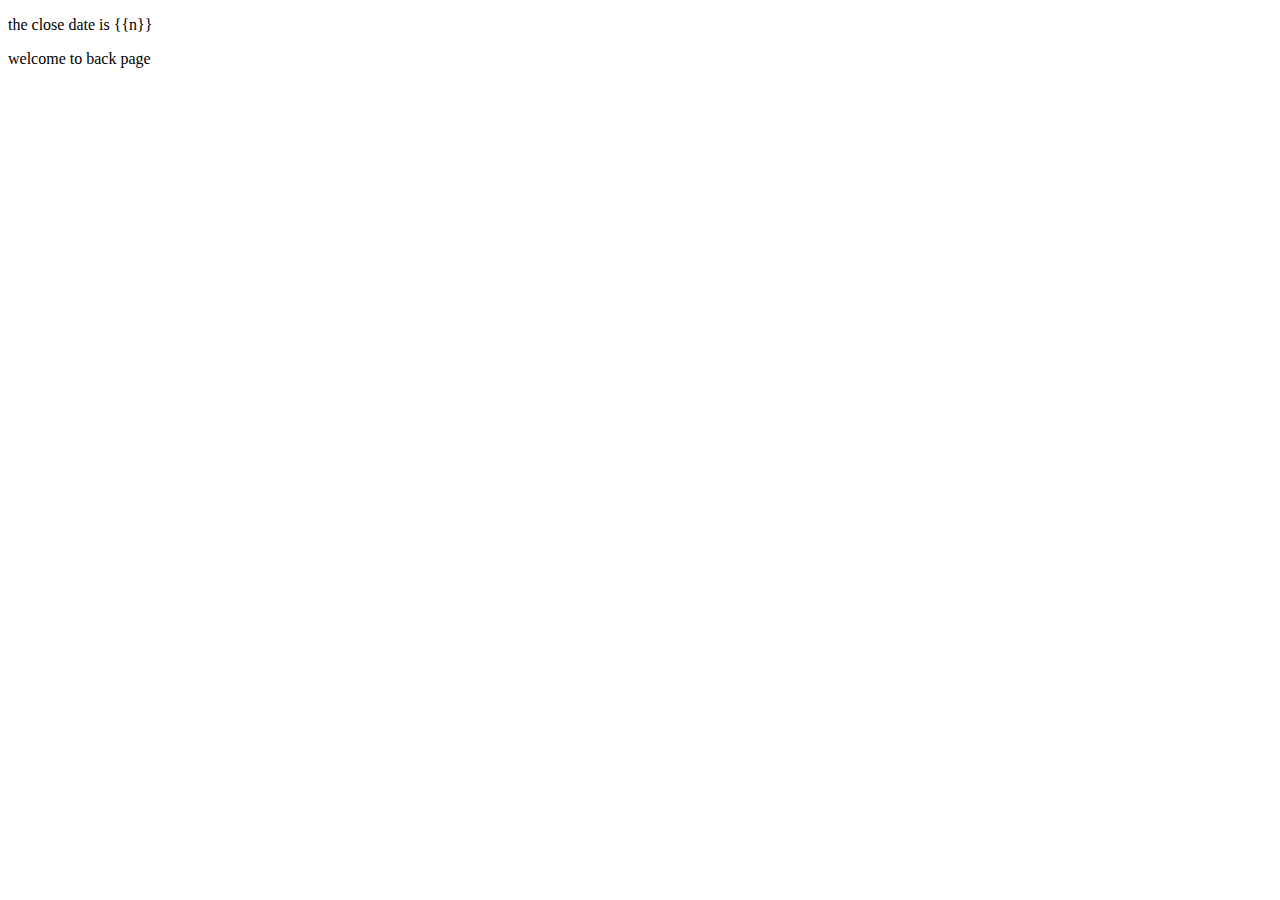
<file: app_one/templates/backpage/index2.html>
<!DOCTYPE html>
<html lang="en">
<head>
    <meta charset="UTF-8">
    <meta name="viewport" content="width=device-width, initial-scale=1.0">
    <title>back page</title>
</head>
<body>
    <p>the close date is {{n}}</p>
    <p>welcome to back page</p>
</body>
</html>
</file>
